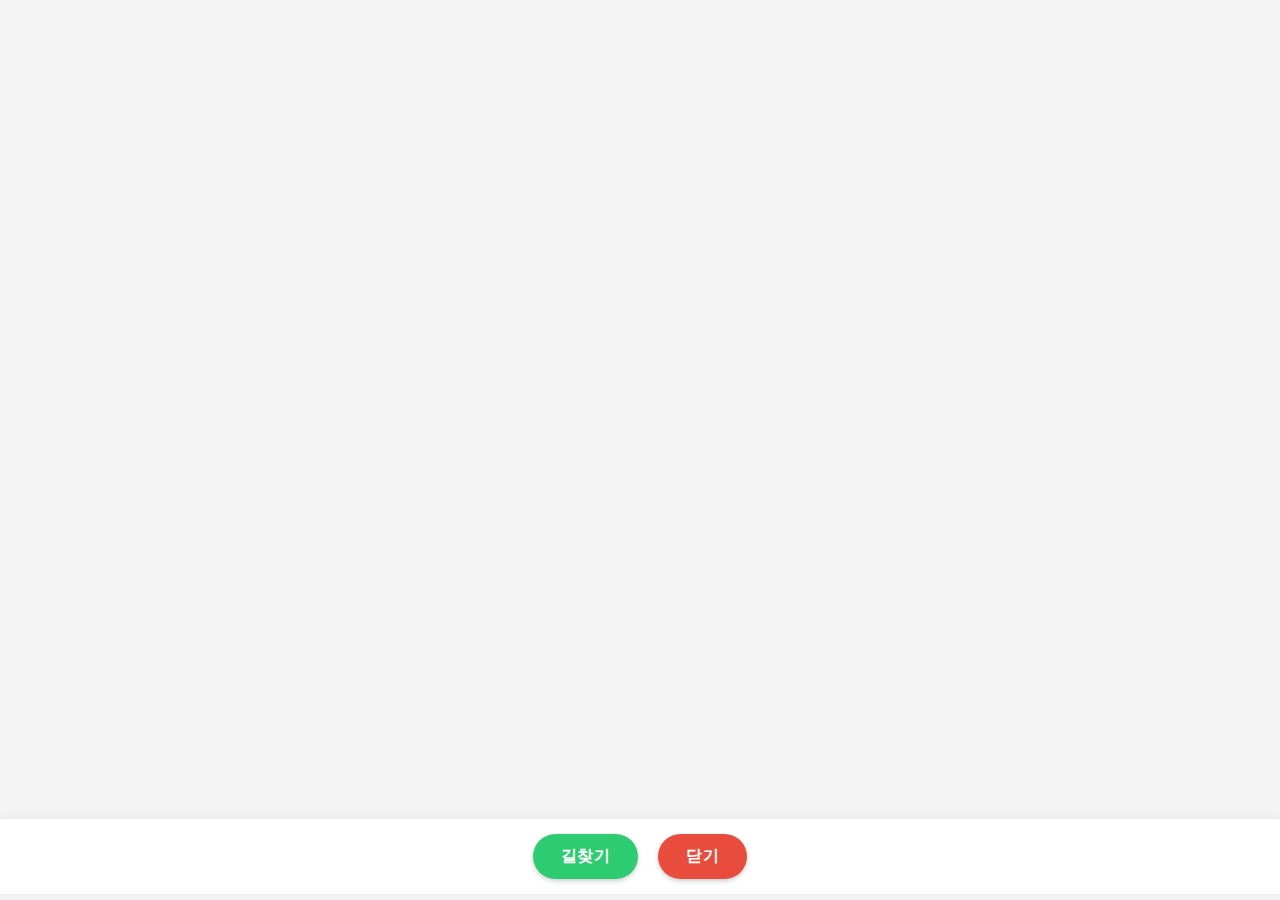
<file: src/main/resources/templates/map/map.html>
<!DOCTYPE html>
<html lang="ko">

<head>
	<meta charset="UTF-8">
	<meta name="viewport" content="width=device-width, initial-scale=1.0">
	<title>Travel Picker 여행을 추천해드려요!</title>
	<style>
		body {
			font-family: -apple-system, BlinkMacSystemFont, 'Segoe UI', Roboto, Oxygen, Ubuntu, Cantarell, 'Open Sans', 'Helvetica Neue', sans-serif;
			margin: 0;
			padding: 0;
			background-color: #f4f4f4;
		}

		#map {
			width: 100%;
			height: 91vh;
			box-shadow: 0 4px 6px rgba(0, 0, 0, 0.1);
		}

		#buttons {
			display: flex;
			justify-content: center;
			padding: 15px 10px;
			background-color: #ffffff;
			box-shadow: 0 -2px 10px rgba(0, 0, 0, 0.05);
		}

		#directionsBtn,
		#closeBtn {
			padding: 12px 28px;
			font-size: 16px;
			font-weight: 600;
			text-transform: uppercase;
			letter-spacing: 0.5px;
			background-color: #3498db;
			color: white;
			border: none;
			border-radius: 25px;
			/* 더 둥근 모서리 */
			margin: 0 10px;
			transition: all 0.3s ease;
			cursor: pointer;
			box-shadow: 0 2px 5px rgba(0, 0, 0, 0.2);
		}

		#directionsBtn {
			background-color: #2ecc71;
			/* 길찾기 버튼은 초록색 */
		}

		#closeBtn {
			background-color: #e74c3c;
			/* 닫기 버튼은 빨간색 */
		}

		#directionsBtn:hover,
		#closeBtn:hover {
			transform: translateY(-2px);
			box-shadow: 0 4px 8px rgba(0, 0, 0, 0.2);
		}

		#directionsBtn:active,
		#closeBtn:active {
			transform: translateY(1px);
			box-shadow: 0 1px 3px rgba(0, 0, 0, 0.2);
		}
	</style>
</head>

<body>
	<div id="map"></div>
	<div id="buttons">
		<button id="directionsBtn">길찾기</button>
		<button id="closeBtn">닫기</button>
	</div>

	<script src="https://dapi.kakao.com/v2/maps/sdk.js?appkey=d0d50c9d3015d393b7632551eff16da0"></script>
	<script>
		kakao.maps.load(function () {
			const params = new URLSearchParams(window.location.search);
			const location = params.get('location');
			const lat = parseFloat(params.get('lat'));
			const lng = parseFloat(params.get('lng'));

			if (!lat || !lng) {
				alert('위치 정보가 잘못되었습니다.');
				return;
			}

			const mapContainer = document.getElementById('map');
			const mapOption = {
				center: new kakao.maps.LatLng(lat, lng),
				level: 7
			};
			const map = new kakao.maps.Map(mapContainer, mapOption);

			const marker = new kakao.maps.Marker({
				position: new kakao.maps.LatLng(lat, lng)
			});
			marker.setMap(map);

			const infowindow = new kakao.maps.InfoWindow({
				content: `<div style="padding:5px;">${location}</div>`
			});
			infowindow.open(map, marker);

			document.getElementById('directionsBtn').addEventListener('click', function () {
				const directionsUrl = `https://map.kakao.com/link/to/${location},${lat},${lng}`;
				window.open(directionsUrl, '_blank');
			});

			document.getElementById('closeBtn').addEventListener('click', function () {
				window.history.back();
			});
		});
	</script>
</body>

</html>
</file>
